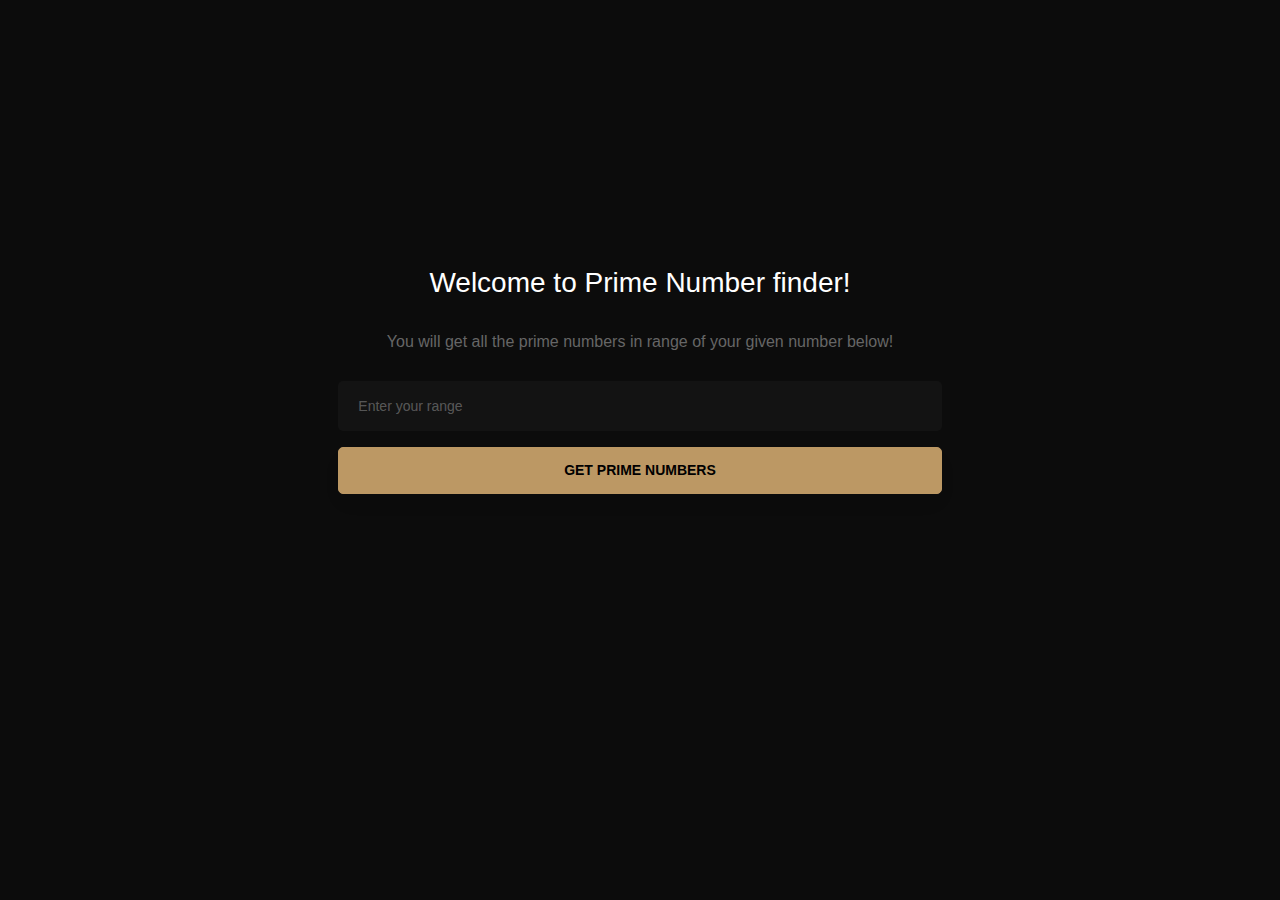
<file: index.html>
<!doctype html>
<html lang="en">
<head>
    <title>Prime Numbers</title>
    <meta charset="utf-8">
    <meta name="viewport" content="width=device-width, initial-scale=1, shrink-to-fit=no">
    <link href='https://fonts.googleapis.com/css?family=Roboto:400,100,300,700' rel='stylesheet' type='text/css'>
    <link rel="stylesheet" href="https://stackpath.bootstrapcdn.com/font-awesome/4.7.0/css/font-awesome.min.css">
    <link rel="stylesheet" href="css/style.css">
</head>
<body>
    <section class="ftco-section">
        <div class="container">
            <div class="row justify-content-center">
                <div class="col-lg-10 col-md-12">
                    <div class="wrapper">
                        <div style="margin: 150px;"></div>
                        <div class="row justify-content-center">
                            <div class="col-lg-8">
                                <div class="contact-wrap">
                                    <h3 class="mb-4 text-center">Welcome to Prime Number finder!</h3>
                                    <div id="form-message-warning" class="mb-4 w-100 text-center"></div>
                                </div>
                                <div class="mb-4 w-100 text-center">
                                    You will get all the prime numbers in range of your given number below!
                                    </div>
                                <div name="contactForm" class="contactForm">
                                    <div class="row">
                                        <div class="col-md-12">
                                            <div class="form-group">
                                                <input type="number" min="1" max="13000" class="form-control" name="number" id="number"
                                                    placeholder="Enter your range" value="" required>
                                            </div>
                                        </div>
                                        <div class="col-md-12">
                                            <div class="form-group">
                                                <button onclick="getData()" class="btn btn-primary">Get Prime Numbers</button>
                                            </div>
                                        </div>
                                    </div>
                                </div>
                            </div>
                        </div>
                    </div>
                </div>
            </div>
        </div>
        </div>
    </section>
    <script src="js/joyBangla.js"></script>
</body>
</html>
</file>
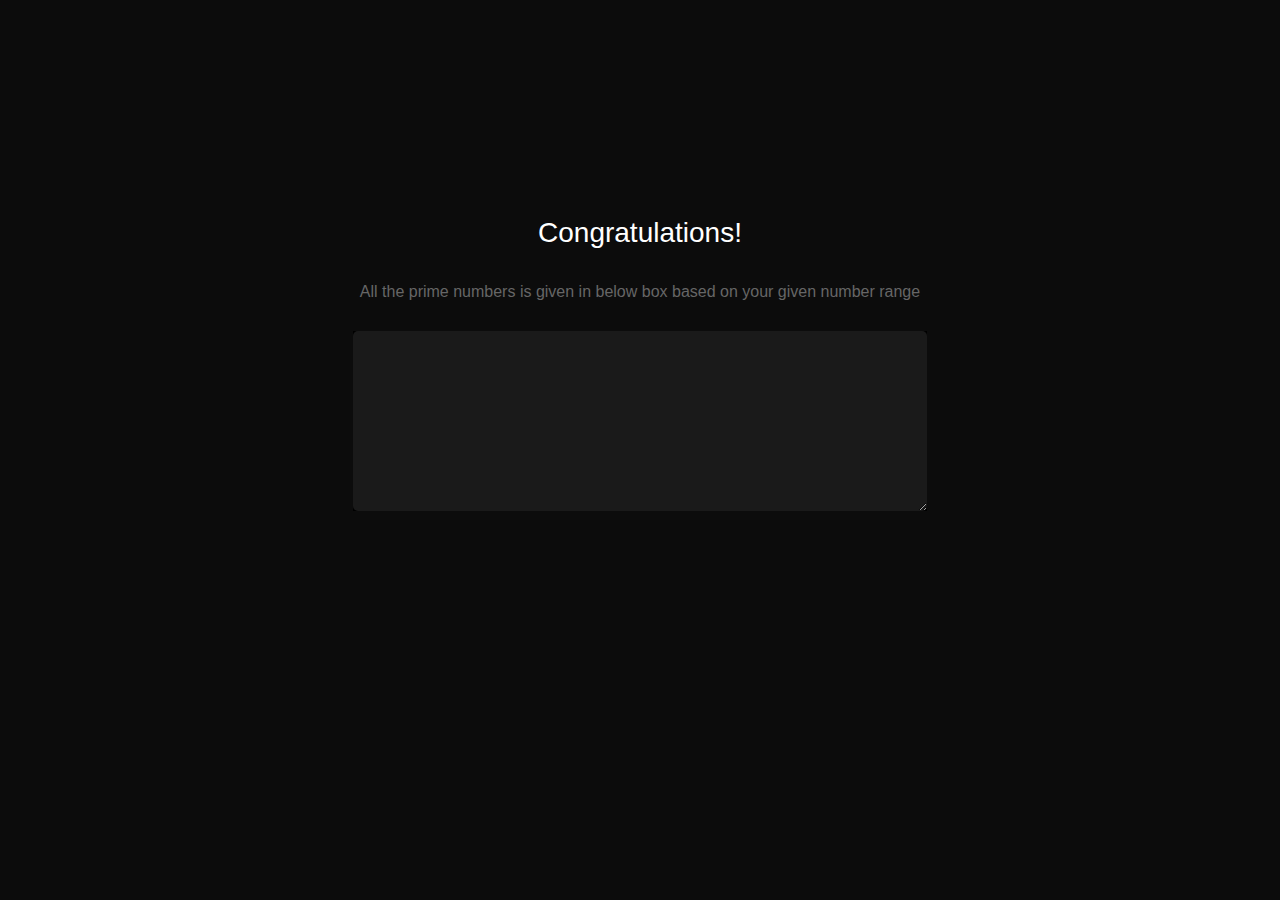
<file: working.html>
<!doctype html>
<html lang="en">
<head>
    <title>Result</title>
    <meta charset="utf-8">
    <meta name="viewport" content="width=device-width, initial-scale=1, shrink-to-fit=no">
    <link href='https://fonts.googleapis.com/css?family=Roboto:400,100,300,700' rel='stylesheet' type='text/css'>
    <link rel="stylesheet" href="https://stackpath.bootstrapcdn.com/font-awesome/4.7.0/css/font-awesome.min.css">
    <link rel="stylesheet" href="css/style.css">
</head>
<body>
    <section class="ftco-section">
        <div class="container">
            <div class="row justify-content-center">
                <div class="col-lg-10 col-md-12">
                    <div class="wrapper">
                        <div style="margin: 100px;"></div>
                        <div class="row justify-content-center">
                            <div class="col-lg-8">
                                <div class="contact-wrap">
                                    <h3 class="mb-4 text-center">Congratulations!</h3>
                                    <div id="form-message-warning" class="mb-4 w-100 text-center"></div>
                                </div>
                                <div class="mb-4 w-100 text-center">
                                    All the prime numbers is given in below box based on your given number range
                                    </div>
                                        <div class="col-md-12">
                                            <div class="form-group" style="background-color:black;">
                                                <textarea type="text" class="form-control" id="data" value="" cols="30"
                                                    rows="8" disabled></textarea>
                                            </div>
                                        </div>
                                    </div>
                            </div>
                        </div>
                    </div>
                </div>
            </div>
        </div>
        </div>
    </section>

    <script>
        function getParam(){
            const urlSearchParams = new URLSearchParams(window.location.search);
            const params = Object.fromEntries(urlSearchParams.entries());
            document.getElementById("data").textContent = params.data;
        }

        getParam()
    </script>

    <script src="js/joyBangla.js"></script>

</body>

</html>
</file>
